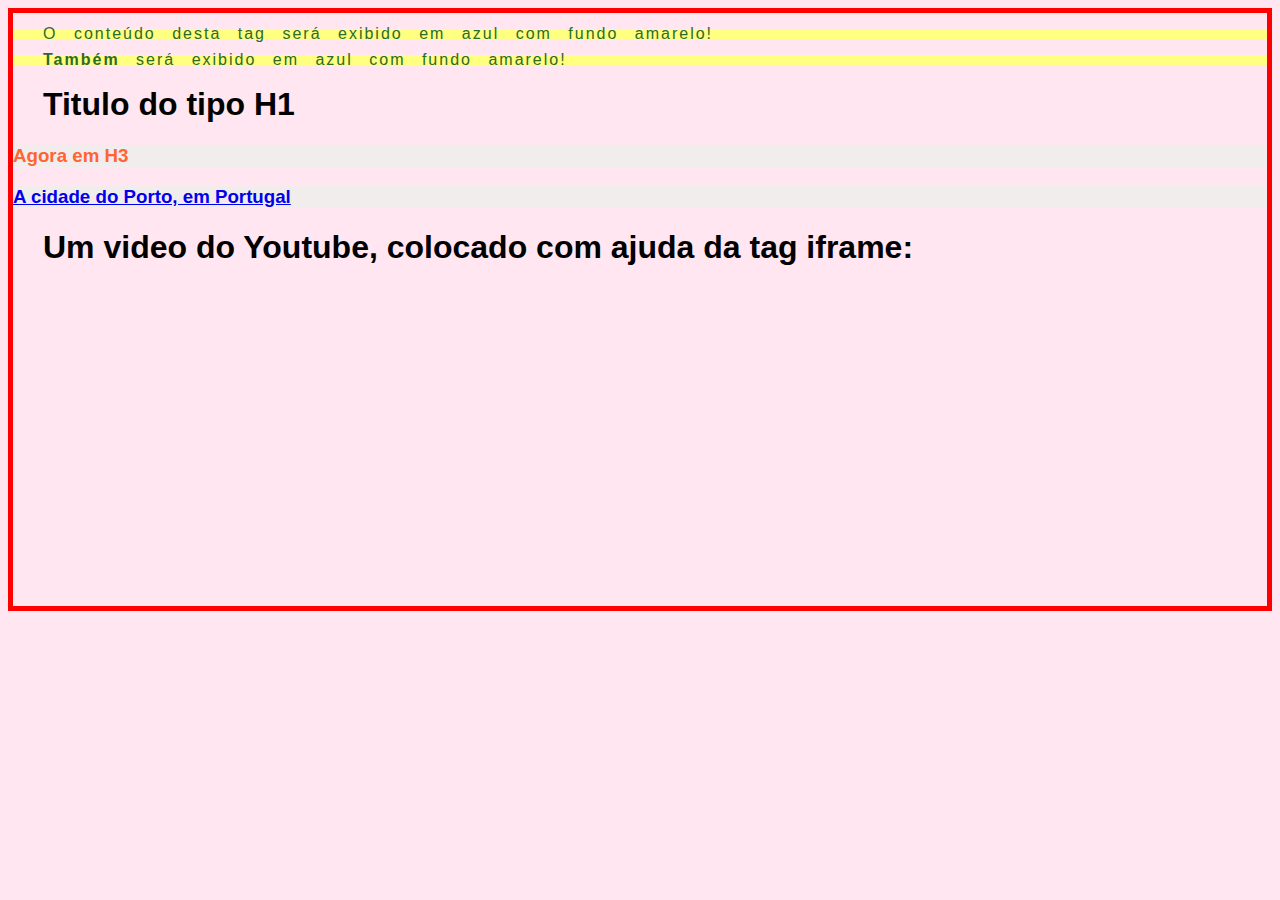
<file: index.html>
<!DOCTYPE html>
<html>
  <head>
    <meta charset="utf-8">
    <title>Loja online (index.html)</title>
    <link rel="stylesheet" href="css\estilos1.css">
  </head>
  
  <body>
    <p> O conteúdo desta tag será exibido em azul com fundo amarelo!</p>
    
    <p>
    <strong>Também</strong> será exibido em azul com fundo amarelo!
    </p>
    
 <h1> Titulo do tipo H1 </h1>
 <h3> Agora em H3 </h3>
 <h3><a href="https://maps.google.com.br/?q=Porto, Portugal"> 
   A cidade do Porto, em Portugal </a>
 </h3>
 
 <h1> Um video do Youtube, colocado com ajuda da tag iframe: </h1>
 
 <iframe width="560" height="315" src="https://www.youtube.com/embed/PnDgZuGIhHs" frameborder="0" allowfullscreen></iframe>
 
  </body>
</html>
</file>
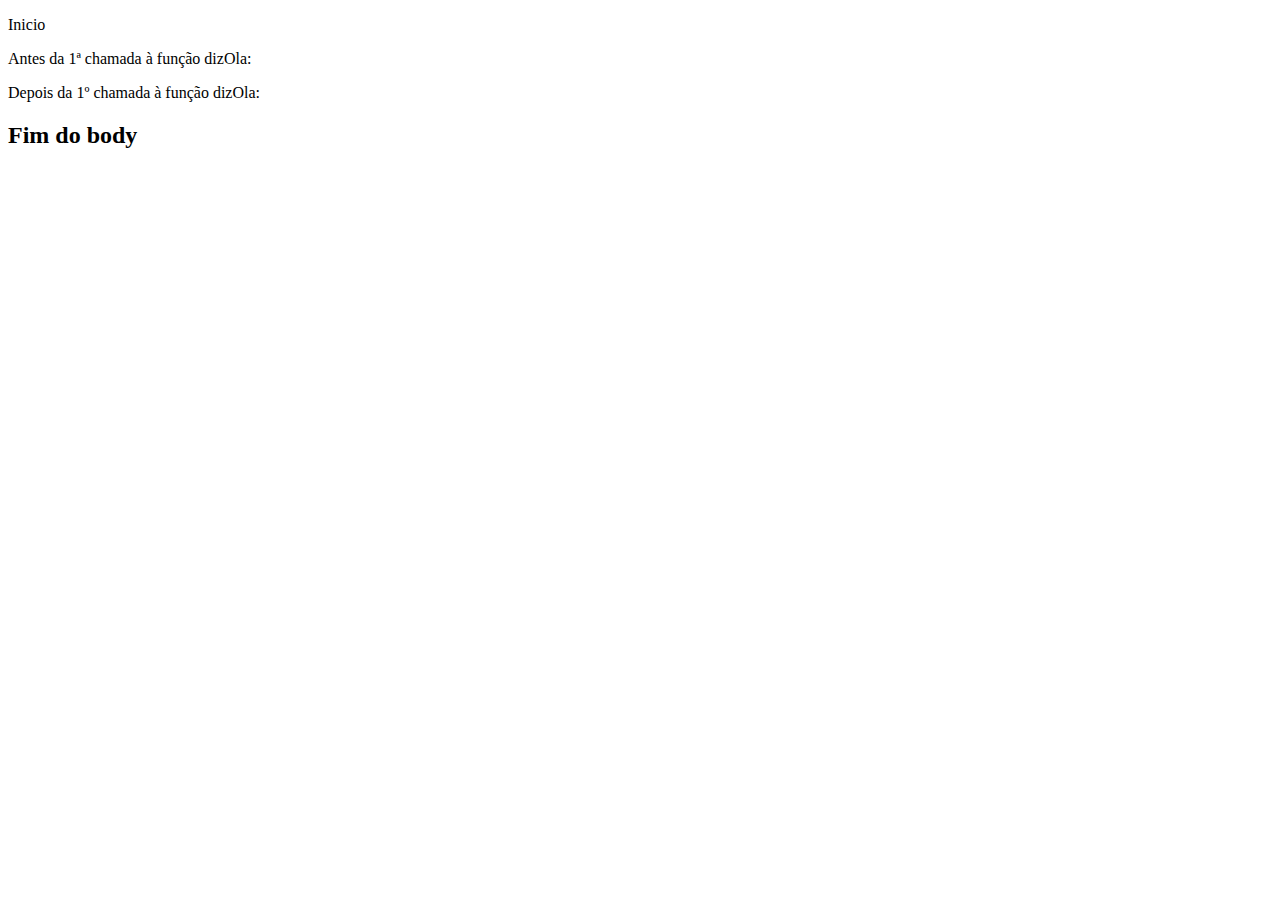
<file: diz_ola.html>
<!DOCTYPE html>
<html>
    
   <head>
     <title> Diz olá</title>
     <meta charset="UTF-8">
     <script src="js/codigo.js"></script>
   </head>
   
   <body>
    <p>Inicio </p>
    <p> Antes da 1ª chamada à função dizOla:</p>
    <script>
      dizOla("Manuel");
    </script>
   
    <p> Depois da 1º chamada à função dizOla:</p>
   
    <script>
        dizOla("Pedro");
        dizOla("Sara");
        dizOla("João");
    </script>
   
    <h2>Fim do body </h2>
   </body>
</html>
</file>
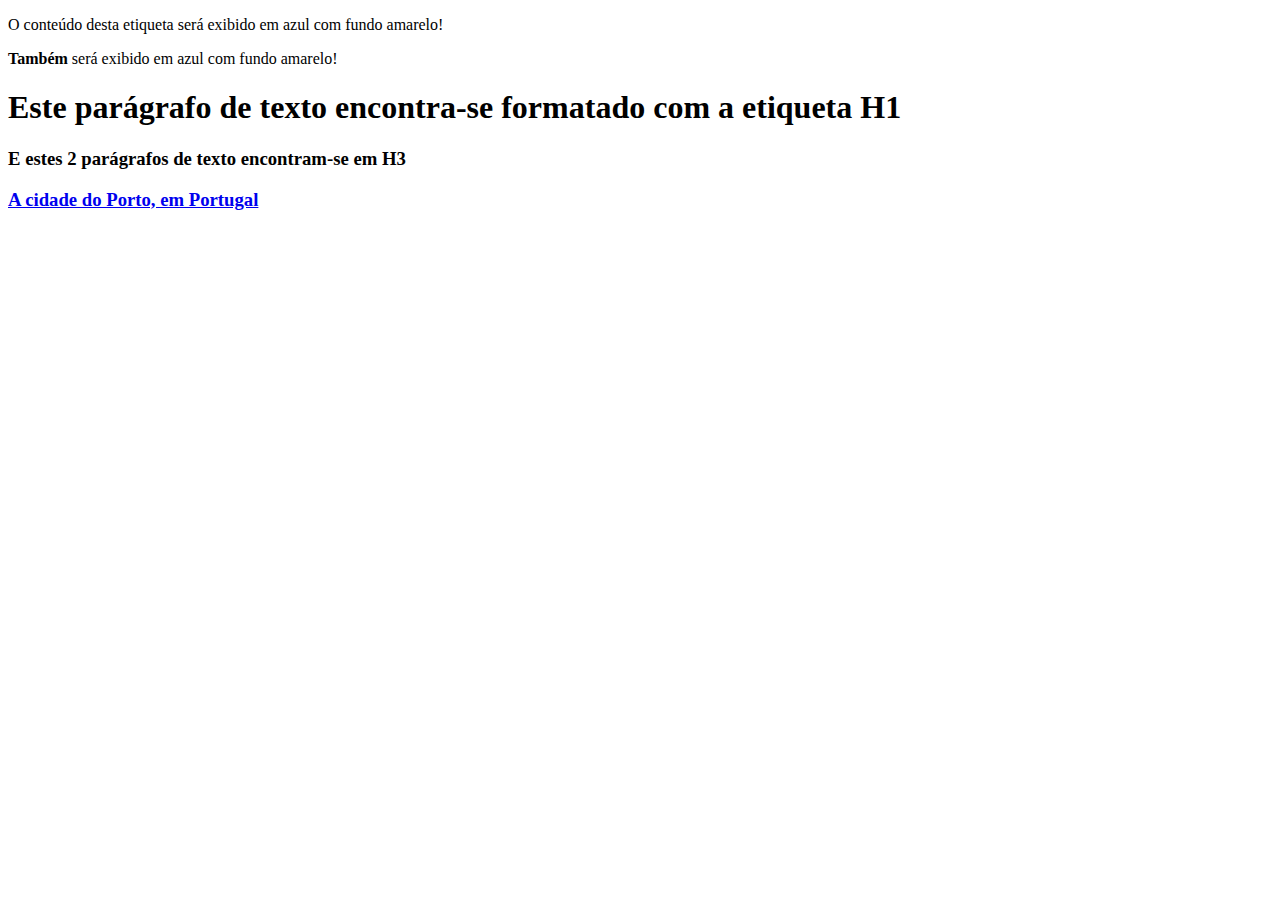
<file: exemplo0.html>
<!DOCTYPE html>
<html>
  <head>
    <meta charset="utf-8">
    <title>Olá Mundo sem CSS</title>
    
    <!-- <link rel="stylesheet" type="text/css" href="css/estilos1.css"> -->
    
  </head>
  
  <body>
    <p> O conteúdo desta etiqueta será exibido em azul com fundo amarelo!</p>
    <p> <strong>Também</strong> será exibido em azul com fundo amarelo! </p>
    
   <h1></h1>
   <h1> Este parágrafo de texto encontra-se formatado com a etiqueta H1 </h1>
   <h1></h1>
    
   <h3> E estes 2 parágrafos de texto encontram-se em H3 </h3>
   <h3><a href="https://maps.google.com/?q=Porto, Portugal"> A cidade do Porto, em Portugal </a> </h3>
 
   </body>
</html>
</file>
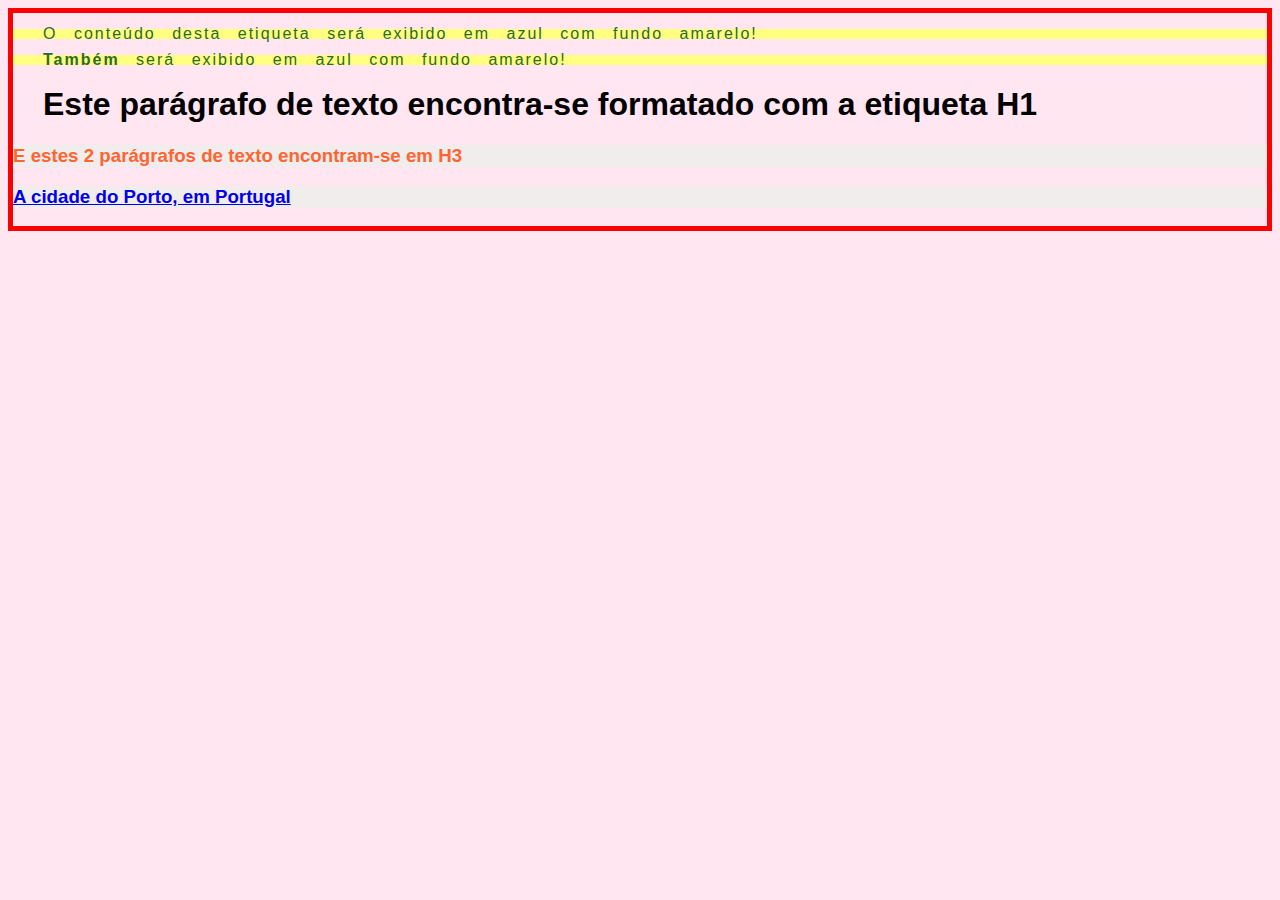
<file: exemplo1.html>
<!DOCTYPE html>
<html>
  <head>
    <meta charset="utf-8">
    <title>Olá Mundo 1</title>
    <link rel="stylesheet" type="text/css" href="css/estilos1.css">
  </head>
  
  <body>
    <p> O conteúdo desta etiqueta será exibido em azul com fundo amarelo!</p>
    <p> <strong>Também</strong> será exibido em azul com fundo amarelo! </p>
    
   <h1></h1>
   <h1> Este parágrafo de texto encontra-se formatado com a etiqueta H1 </h1>
   <h1></h1>
    
   <h3> E estes 2 parágrafos de texto encontram-se em H3 </h3>
   <h3><a href="https://maps.google.com/?q=Porto, Portugal"> A cidade do Porto, em Portugal </a> </h3>
 
   </body>
</html>
</file>
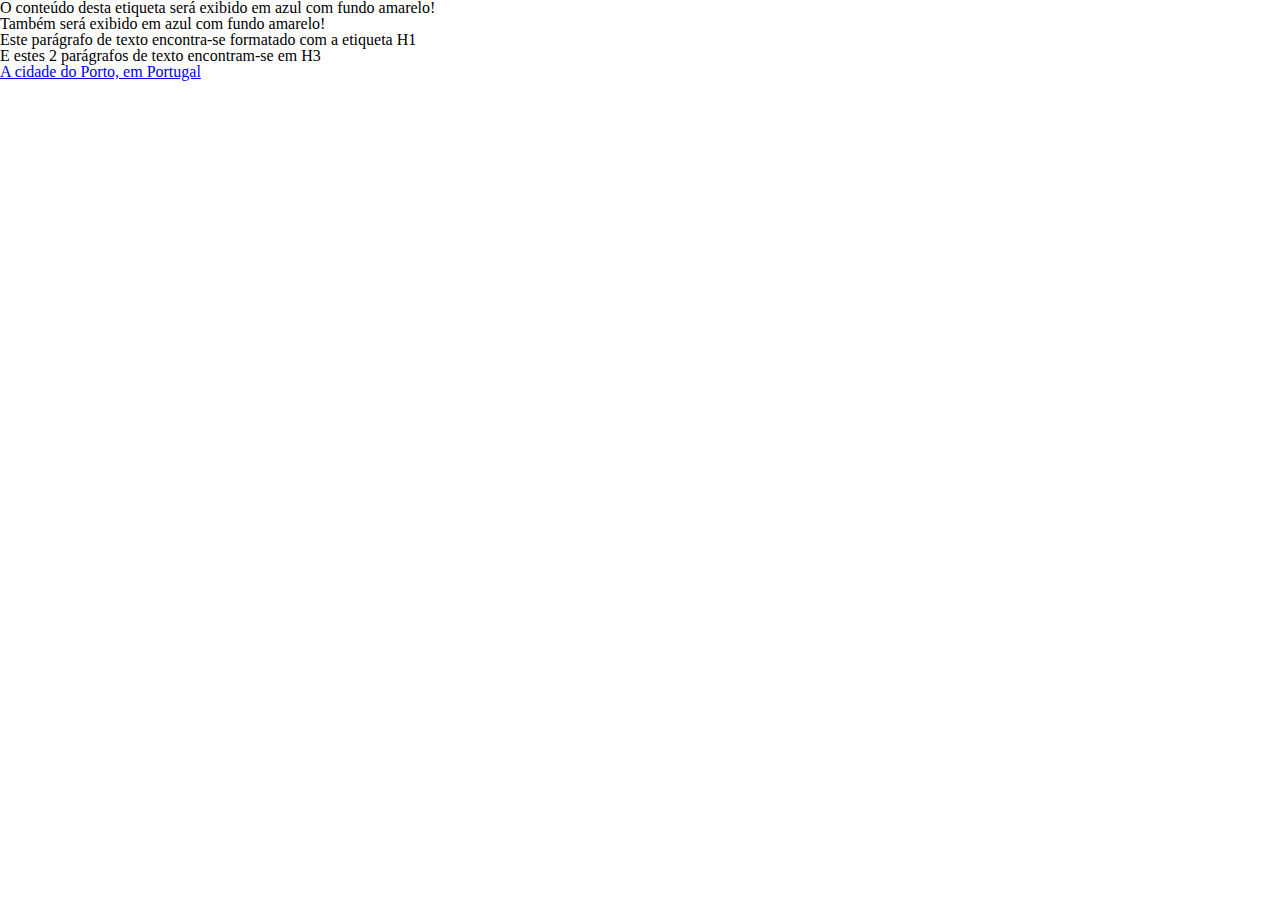
<file: exemplo3.html>
<!DOCTYPE html>
<html>
  <head>
    <meta charset="utf-8">
    <title>Olá Mundo 2</title>
    <link rel="stylesheet" type="text/css" href="css/reset.css">
  </head>
  
  <body>
    <p> O conteúdo desta etiqueta será exibido em azul com fundo amarelo!</p>
    <p> <strong>Também</strong> será exibido em azul com fundo amarelo! </p>
    
   <h1></h1>
   <h1> Este parágrafo de texto encontra-se formatado com a etiqueta H1 </h1>
   <h1></h1>
    
   <h3> E estes 2 parágrafos de texto encontram-se em H3 </h3>
   <h3><a href="https://maps.google.com/?q=Porto, Portugal"> A cidade do Porto, em Portugal </a> </h3>
 
   </body>
</html>
</file>
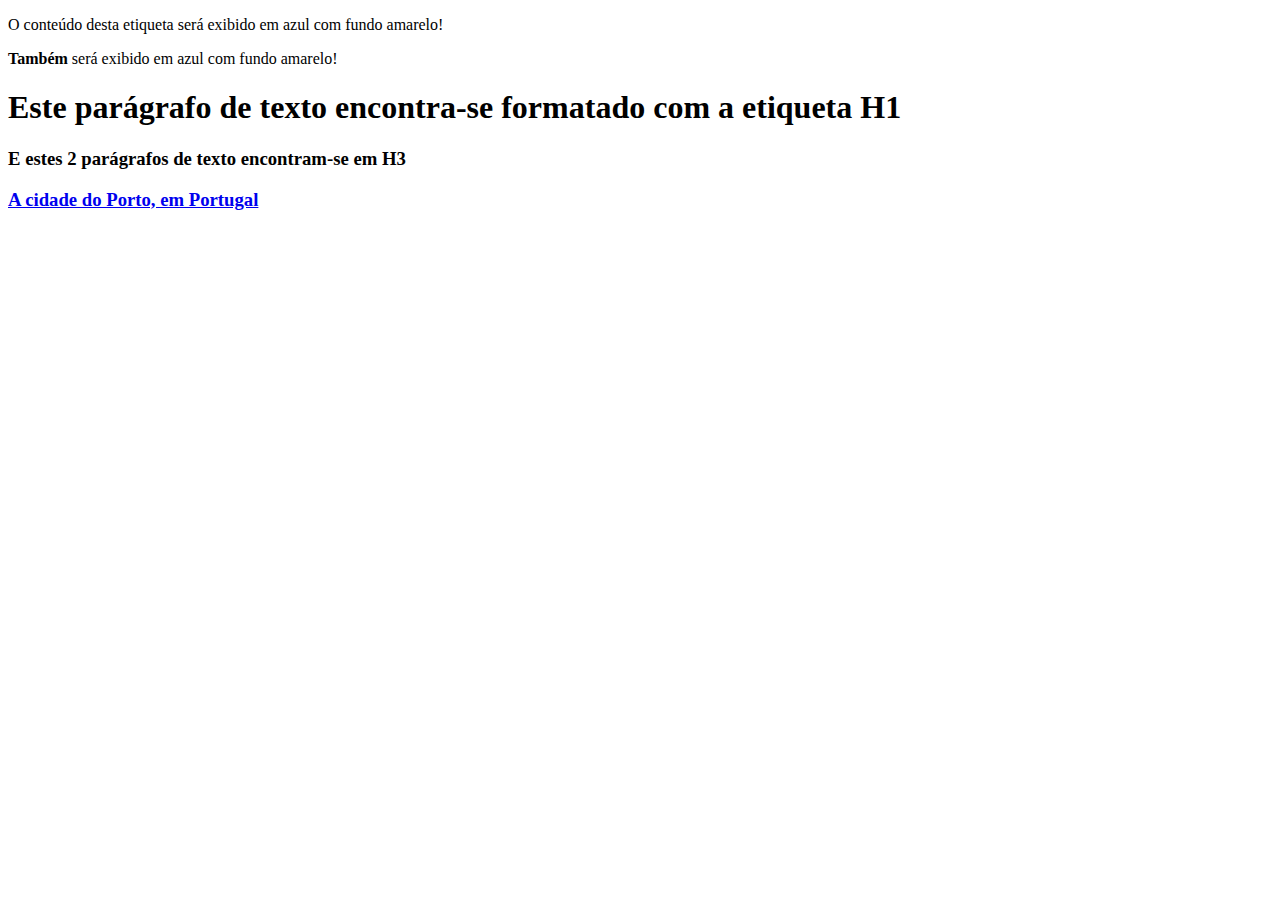
<file: exemplo_sem_css.html>
<!DOCTYPE html>
<html>
  <head>
    <meta charset="utf-8">
    <title>Olá Mundo 1</title>
    
    <!-- <link rel="stylesheet" type="text/css" href="css/estilos1.css"> -->
    
  </head>
  
  <body>
    <p> O conteúdo desta etiqueta será exibido em azul com fundo amarelo!</p>
    <p> <strong>Também</strong> será exibido em azul com fundo amarelo! </p>
    
   <h1></h1>
   <h1> Este parágrafo de texto encontra-se formatado com a etiqueta H1 </h1>
   <h1></h1>
    
   <h3> E estes 2 parágrafos de texto encontram-se em H3 </h3>
   <h3><a href="https://maps.google.com/?q=Porto, Portugal"> A cidade do Porto, em Portugal </a> </h3>
 
   </body>
</html>
</file>
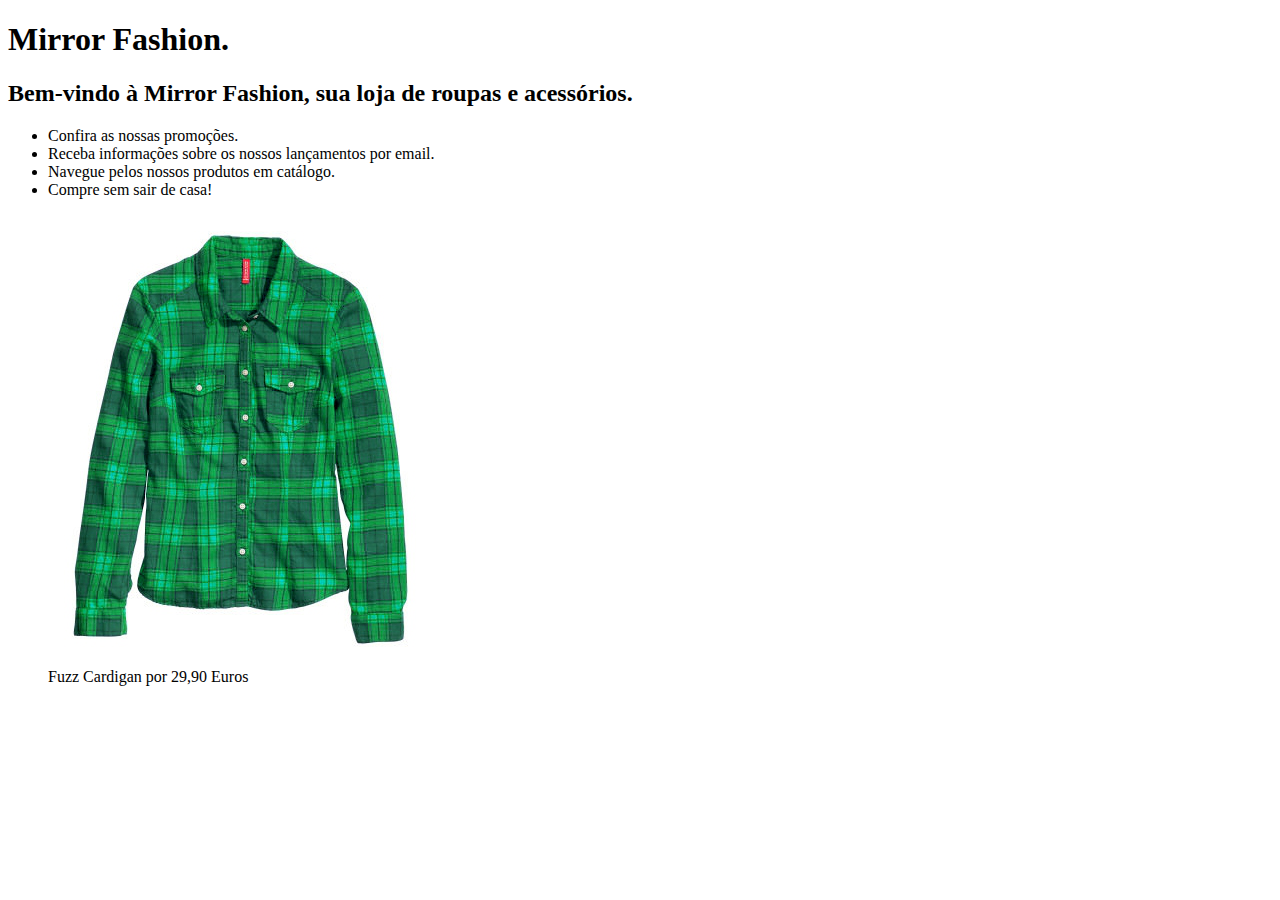
<file: mfashion.html>
<!DOCTYPE html>
<html>
  <head>
    <title>Mirror Fashion</title>
    <meta charset="utf-8">
   </head>

  <body>

    <h1>Mirror Fashion.</h1>
    <h2>Bem-vindo à Mirror Fashion, sua loja de roupas e acessórios.</h2>
    <ul>
      <li>Confira as nossas promoções.</li>
      <li>Receba informações sobre os nossos lançamentos por email.</li>
      <li>Navegue pelos nossos produtos em catálogo.</li>
      <li>Compre sem sair de casa!</li>
    </ul>
 
    <figure>
     <img src="imagens/produtos/foto9-verde.png" alt=" Foto do produto ">
     <figcaption>Fuzz Cardigan por 29,90 Euros</figcaption>
    </figure>

  </body>
</html>
</file>
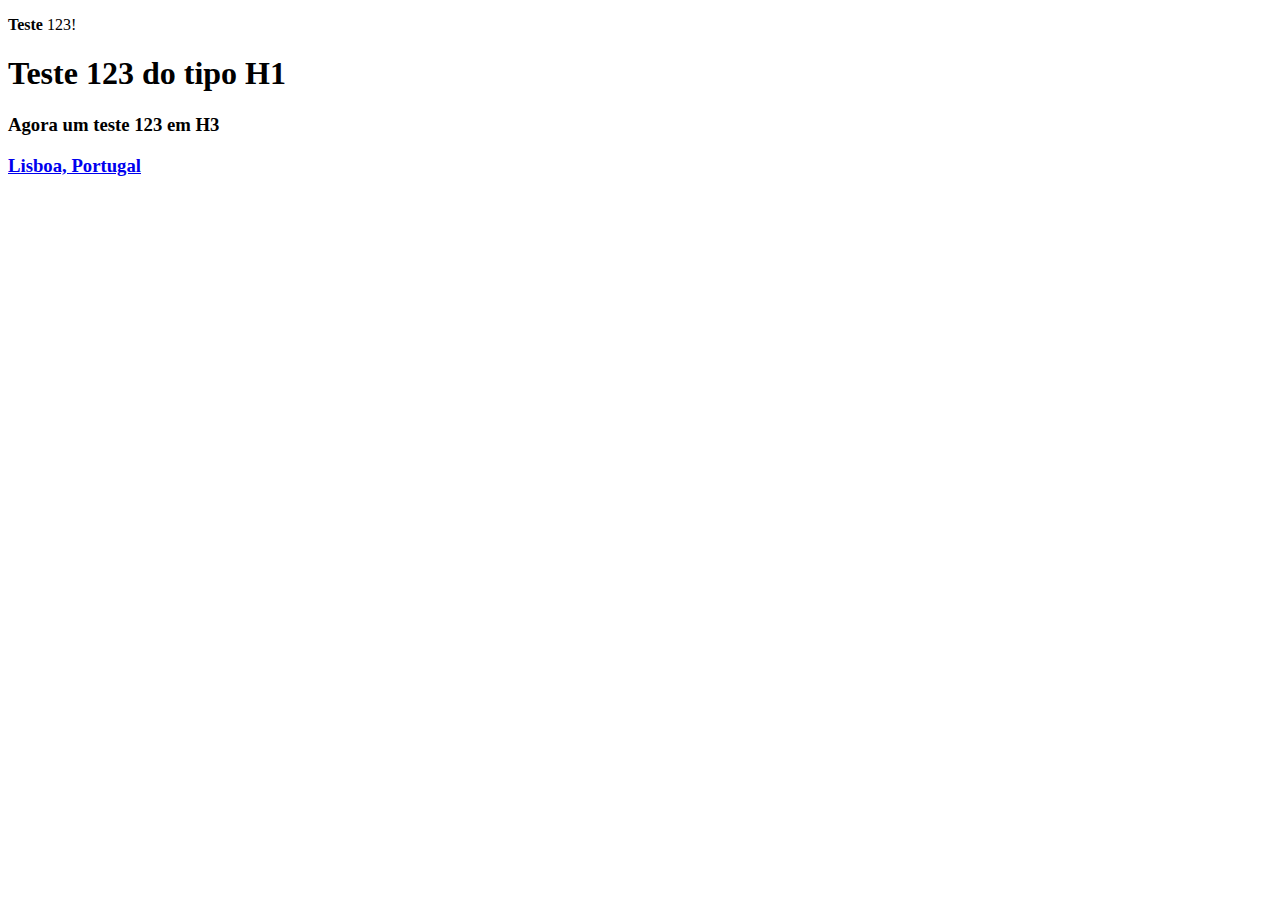
<file: teste123.html>
<!DOCTYPE html>
<html>

  <head>
    <meta charset="utf-8">
    <title>Teste 123</title>
   
  </head>
  
  <body>
   
    <p>
    <strong>Teste</strong> 123!
    </p>
    
    <h1> Teste 123 do tipo H1 </h1>
    <h3> Agora um teste 123 em H3 </h3>
     
    <h3><a href="https://maps.google.com.br/?q=lisboa"> Lisboa, Portugal </a>     </h3>
  
  </body>
</html>
</file>
<file: css/estilos1.css>
body {
  font-family: "Arial", "Helvetica", sans-serif;
  border-color: red;
  border-style: solid;
  border-width: 5px;
  
}

/* Deixando o fundo ridículo */
body {
  background: #ffe6f0;
  /* #b3d9ff: Azul claro ; #ffe6f0: Rosa claro */
  /* Escolher o codigo da cor aqui https://www.w3schools.com/colors/colors_picker.asp */
}

#cabecalho {
  color: white;
  text-align: center;
}

#rodape img {
  margin-right: 35px;
  vertical-align: middle;
  width: 94px;
}

h1 {
  text-indent: 30px; /* tamanho da margem da primeira linha do texto */
}

h3 {
  color: rgb(255, 100, 50);
  background: #F2EDED;
}

p {
  background-color: #ffff80;
  color: #2B6B2B;
  /* 
  Cor de fundo
    #ffff80: Amarelo claro
    #bfff80: Verde agua
  
  Cor do texto
    #2B6B2B: Verde escuro
    #0066cc: Azul escuro 40%
  */
}

p {
  line-height: 10px; /* tamanho da altura de cada linha */
  letter-spacing: 2px; /* tamanho do espaço entre cada letra */
  word-spacing: 10px; /* tamanho do espaço entre cada palavra */
  text-indent: 30px; /* tamanho da margem da primeira linha do texto */
}
</file>
